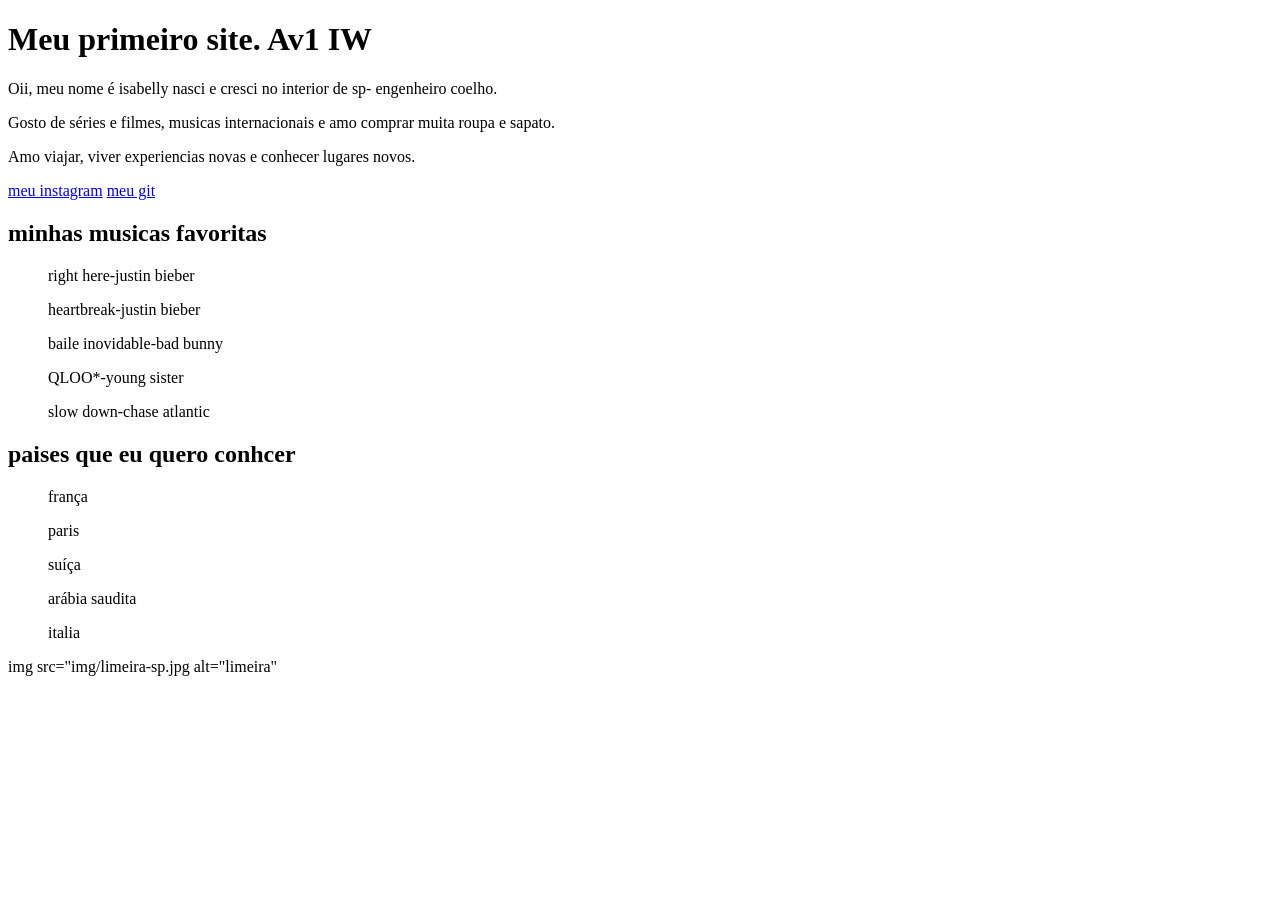
<file: idex.html>
<!DOCTYPE html>
<html lang="en">
<head>
    <meta charset="UTF-8">
    <meta name="viewport" content="width=device-width, initial-scale=1.0">
    <title>Minha bio- isabelly.v</title>
</head>
<body>
    <h1> Meu primeiro site.
        Av1 IW </h1>
    <p> Oii, meu nome é isabelly nasci e cresci no interior de sp- engenheiro coelho.</p>
    <p> Gosto de séries e filmes, musicas internacionais e amo comprar muita roupa e sapato.<p>
        <p> Amo viajar, viver experiencias novas e conhecer lugares novos.</p> 
        <a href="https://www.instagram.com/isa__scosta/"> meu instagram</a>
        <a href="https://github.com/dashboard">meu git</a>
        <h2>minhas musicas favoritas</h2>
        <ul> right here-justin bieber</ul>
        <ul> heartbreak-justin bieber</ul>
        <ul> baile inovidable-bad bunny</ul>
        <ul> QLOO*-young sister</ul>
        <ul> slow down-chase atlantic</ul>
        <h2> paises que eu quero conhcer</h2>
        <ul> frança</ul>
        <ul> paris</ul>
        <ul> suíça</ul>
        <ul> arábia saudita</ul>
        <ul> italia</ul> 
       <a> img src="img/limeira-sp.jpg alt="limeira" <a/>

</body
</html>
</file>
